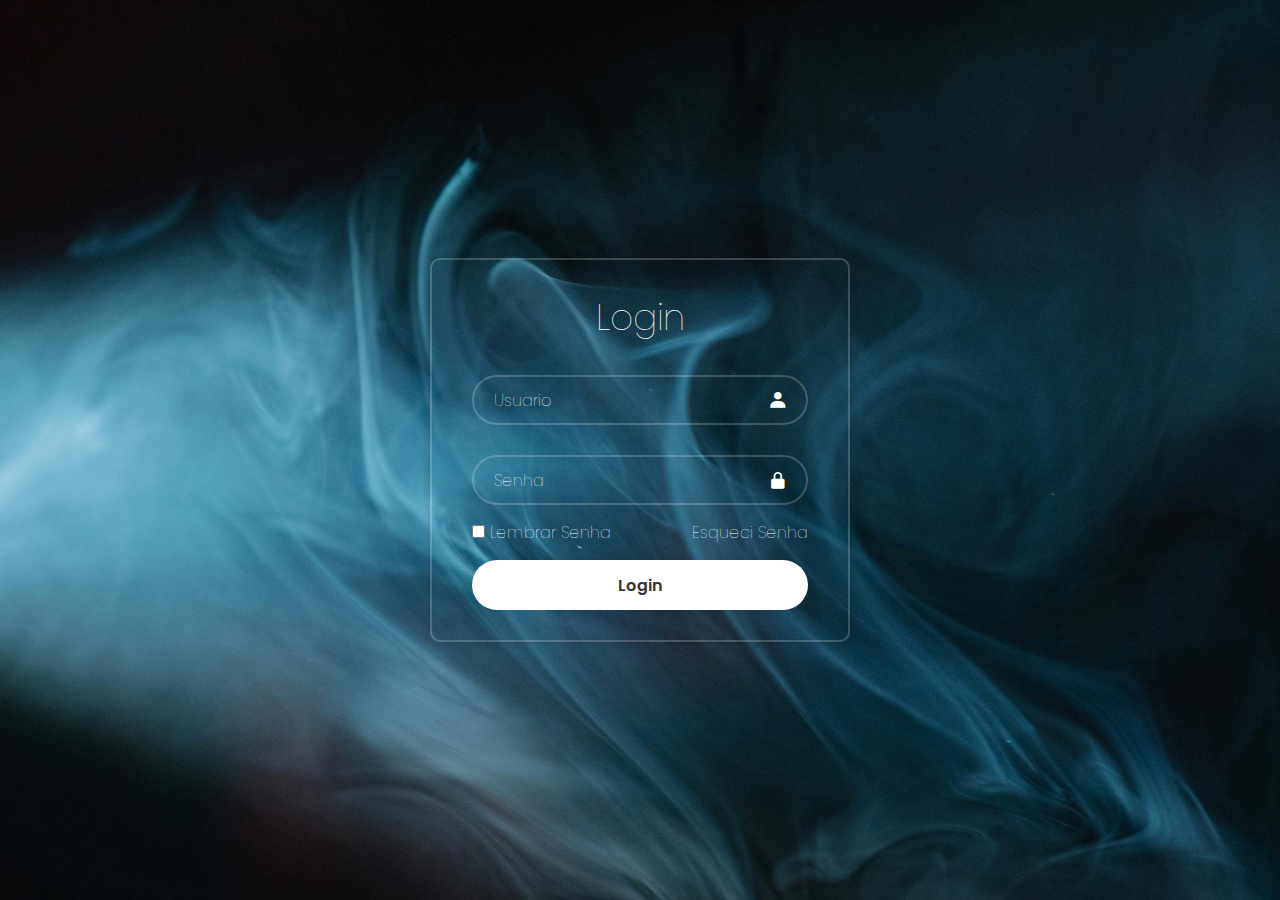
<file: index.html>
<!DOCTYPE html>
<html lang="en">
<head>
    <meta charset="UTF-8">
    <meta name="viewport" content="width=device-width, initial-scale=1.0">
    <link rel="stylesheet" href="style.css">
    <script></script>
    <link
    href='https://unpkg.com/boxicons@2.1.4/css/boxicons.min.css'
    rel='stylesheet'> 
    
    <title>Login</title>
</head>
<body>
    <main class="container">
        <form onsubmit="return logar(event)">
            <h1>Login</h1>
            <div class="input-box">
                <input type="email" placeholder="Usuario" id="user">
                <i class="bx bxs-user" ></i>
            </div>
            <div class="input-box">
                <input type="password" name="" id="senha" placeholder="Senha">
                <i class="bx bxs-lock-alt" ></i>
            </div>
            <div class="remember-forgot">
                <label for="">
                    <input type="checkbox" name="" id="">Lembrar Senha
                </label>
                <a href="#">Esqueci Senha</a>
            </div>
            <button type="submit" class="login" onclick="logar()" > Login</button>
        </form>
    </main>
    <script src="script.js"></script>
</body>
</html>
</file>
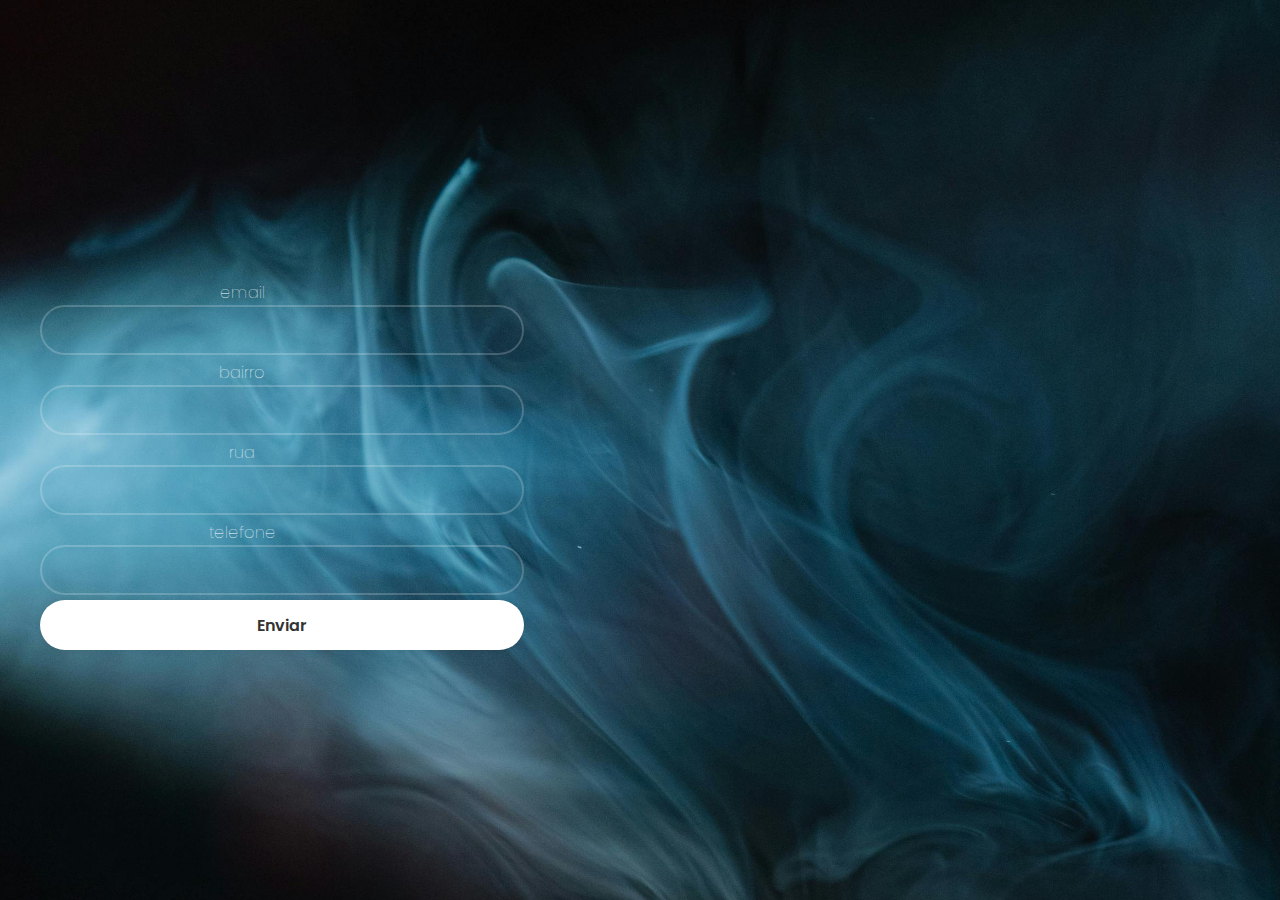
<file: formulario.html>
<!DOCTYPE html>
<html lang="en">
<head>
    <meta charset="UTF-8">
    <meta name="viewport" content="width=device-width, initial-scale=1.0">
    <link rel="stylesheet" href="style2.css">
    <script></script>
    <link
    href='https://unpkg.com/boxicons@2.1.4/css/boxicons.min.css'
    rel='stylesheet'> 
    
    <title>Login</title>
</head>
<body>
    <main class="container">
        <form action="">

            <div class="input-box" >
                email
                <label for=""><input type="email" name="" id="email"></label>
            </div>
            <div class="input-box">
                bairro
                <input type="text" name="" id="bairro">
            </div>

            <div class="input-box">rua
                <input type="text" name="" id="rua">
            </div>

            <div class="input-box" >
                telefone
                <input type="tel" name="" id="tel">
            </div>
            <button type="submit" class="login" onclick="enviar()" > Enviar</button>
        </form>
    </main>
    <script src="script2.js"></script>
</body>
</html>
</file>
<file: style.css>
@charset "UTF-8";
@import url('https://fonts.googleapis.com/css2?family=Poppins:ital,wght@0,100;0,200;0,300;0,400;0,500;0,600;0,700;0,800;0,900;1,100;1,200;1,300;1,400;1,500;1,600;1,700;1,800;1,900&display=swap');
*{
    padding: 0;
    margin: 0;
    box-sizing: border-box;
    font-family: "Poppins", serif;
    font-weight: 100;
    font-style: normal;
}
body{
    display: flex;
    justify-content: center;
    align-items: center;
    min-height: 100vh;
    background: url(pexels-cottonbro-4646214.jpg);
    background-size: cover;
    background-position: center;
}
.container{
    width: 420px;
    background-color: transparent;
    border: 2px solid rgba(255, 255, 255, .2);
    border-radius: 10px;
    color: #fff;
    box-shadow: 0 0 10px rgba(0, 0, 0, .2) ;
    padding: 30px 40px;
}
.container h1{
    font-size: 36px;
    text-align: center;
}
.input-box{
    color: #fff;
    position: relative;
    width: 100%;
    height: 50px;
    margin: 30px 0;
}
.input-box input{
    color: white;
    width: 100%;
    height: 100%;
    background-color: transparent;
    border: 2px solid rgba(255, 255, 255, .2);
    outline: none;
    font-size: 16px;
    padding: 20px 45px 20px 20px;
    border-radius: 40px;
}
.input-box input::placeholder {
    color: white;
}
.input-box i{
    position: absolute;
    right: 20px;
    font-size: 20px;
    top:50%;
    transform: translateY(-50%);

}
.remember-forgot{
    display: flex;
    justify-content: space-between;
    margin: -15px 0 15px;
}
.remember-forgot label input{
    accent-color: white;
    margin-right: 5px;
}
.remember-forgot a{
    text-decoration: none;
    color: white;
}
.remember-forgot a:hover{
    text-decoration: underline;
}
.login{
    width: 100%;
    height: 50px;
    height: 50px;
    background-color: white;
    border: none;
    border-radius: 40px;
    cursor: pointer;
    font-size: 16px;
    color: #333;
    font-weight:600 ;
    box-shadow:0 0 10px rgba(0, 0, 0 , .1) ;
}
.login:hover{
    background-color:transparent;
    border: 2px solid rgba(255, 255, 255, .2);
    color: white;
    transition: 0.5s;
}
</file>
<file: style2.css>
@charset "UTF-8";
@charset "UTF-8";
@import url('https://fonts.googleapis.com/css2?family=Poppins:ital,wght@0,100;0,200;0,300;0,400;0,500;0,600;0,700;0,800;0,900;1,100;1,200;1,300;1,400;1,500;1,600;1,700;1,800;1,900&display=swap');
*{
    padding: 0;
    margin: 0;
    box-sizing: border-box;
    font-family: "Poppins", serif;
    font-weight: 100;
    font-style: normal;
}
body{
    display: flex;
    justify-content: flex-start;
    align-items: center;
    min-height: 100vh;
    background: url(pexels-cottonbro-4646214.jpg);
    background-size: cover;
    background-position: center;
}
.input-box{
    margin-left: 20px;
    color: #fff;
    position: relative;
    width: 100%;
    height: 50px;
    margin: 30px 0;
}
.input-box input{
    margin-left: 40px;
    color: white;
    width: 100%;
    height: 100%;
    background-color: transparent;
    border: 2px solid rgba(255, 255, 255, .2);
    outline: none;
    font-size: 16px;
    padding: 20px 45px 20px 20px;
    border-radius: 40px;
}
div{
    margin-left: 40px;
    text-align: center;
}
.login{
    margin-left: 40px;
    width: 100%;
    height: 50px;
    height: 50px;
    background-color: white;
    border: none;
    border-radius: 40px;
    cursor: pointer;
    font-size: 16px;
    color: #333;
    font-weight:600 ;
    box-shadow:0 0 10px rgba(0, 0, 0 , .1) ;
}
.login:hover{
    background-color:transparent;
    border: 2px solid rgba(255, 255, 255, .2);
    color: white;
    transition: 0.5s;
}
</file>
